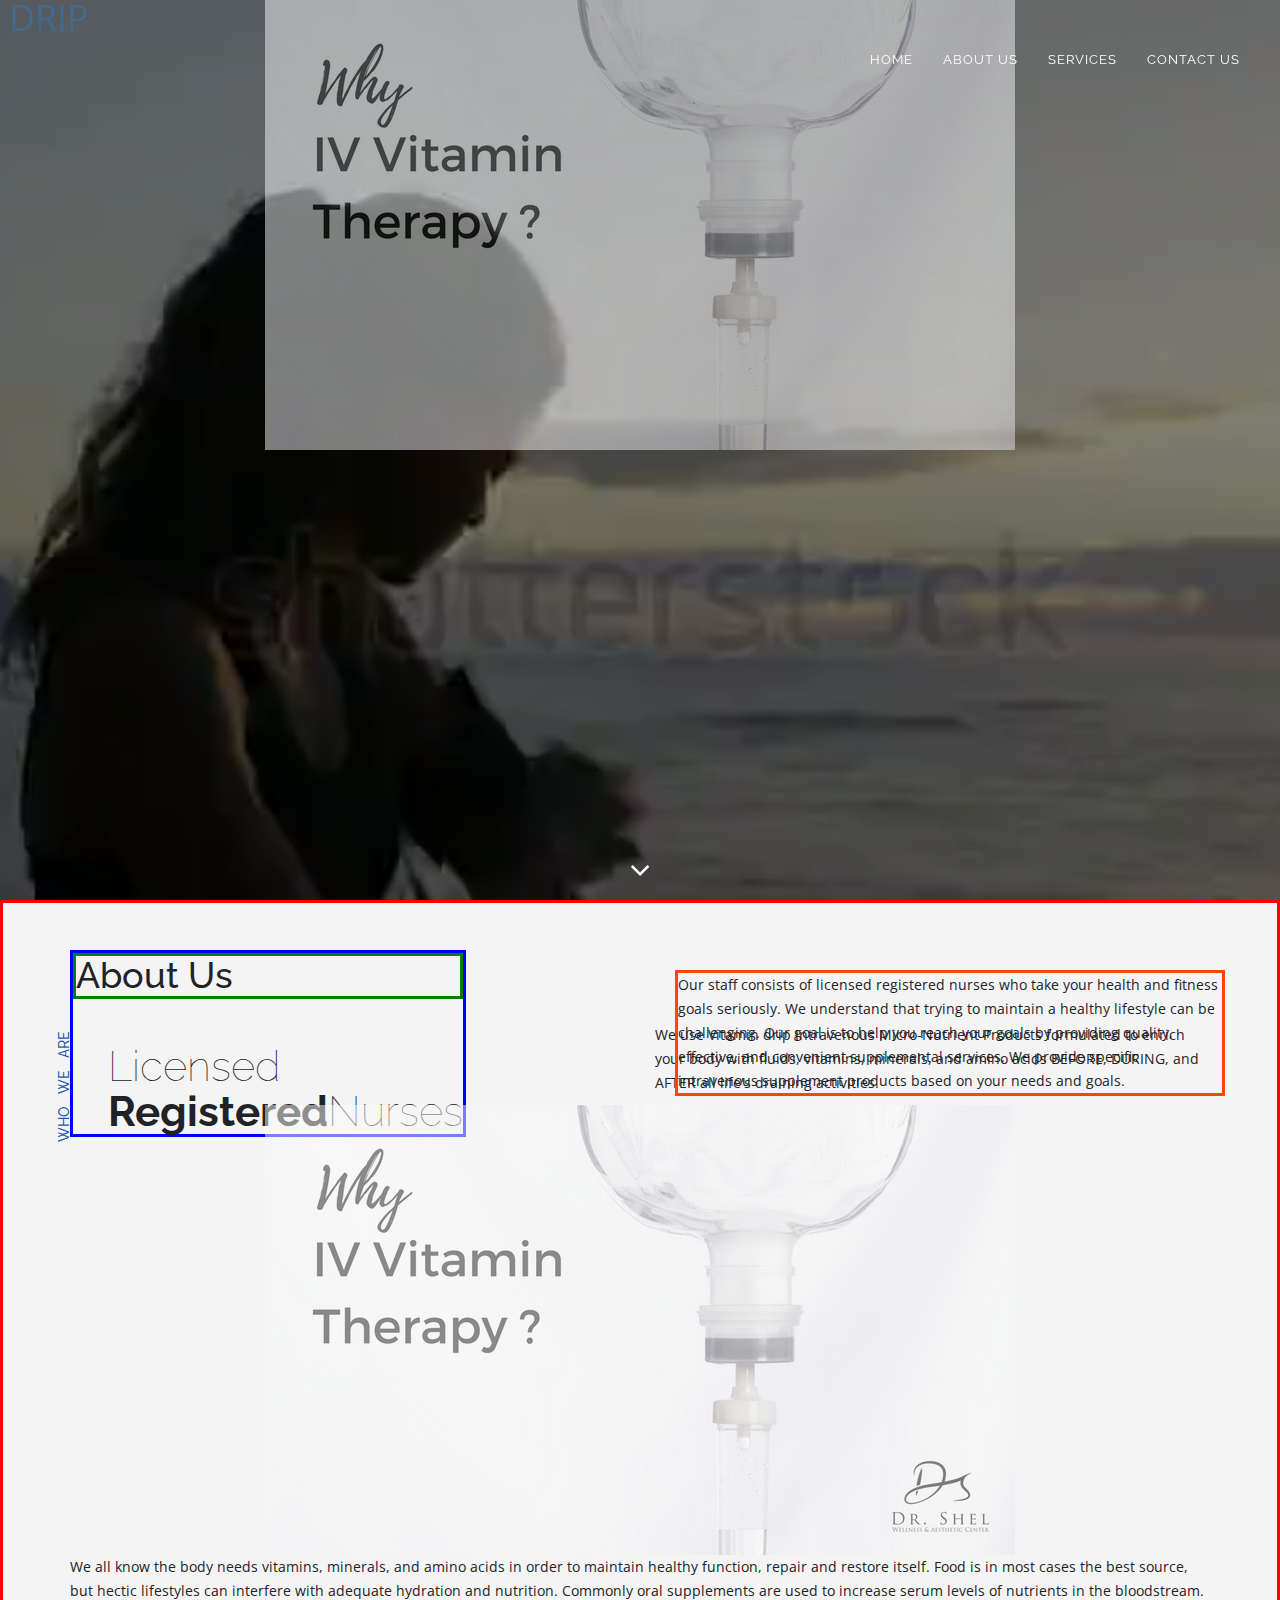
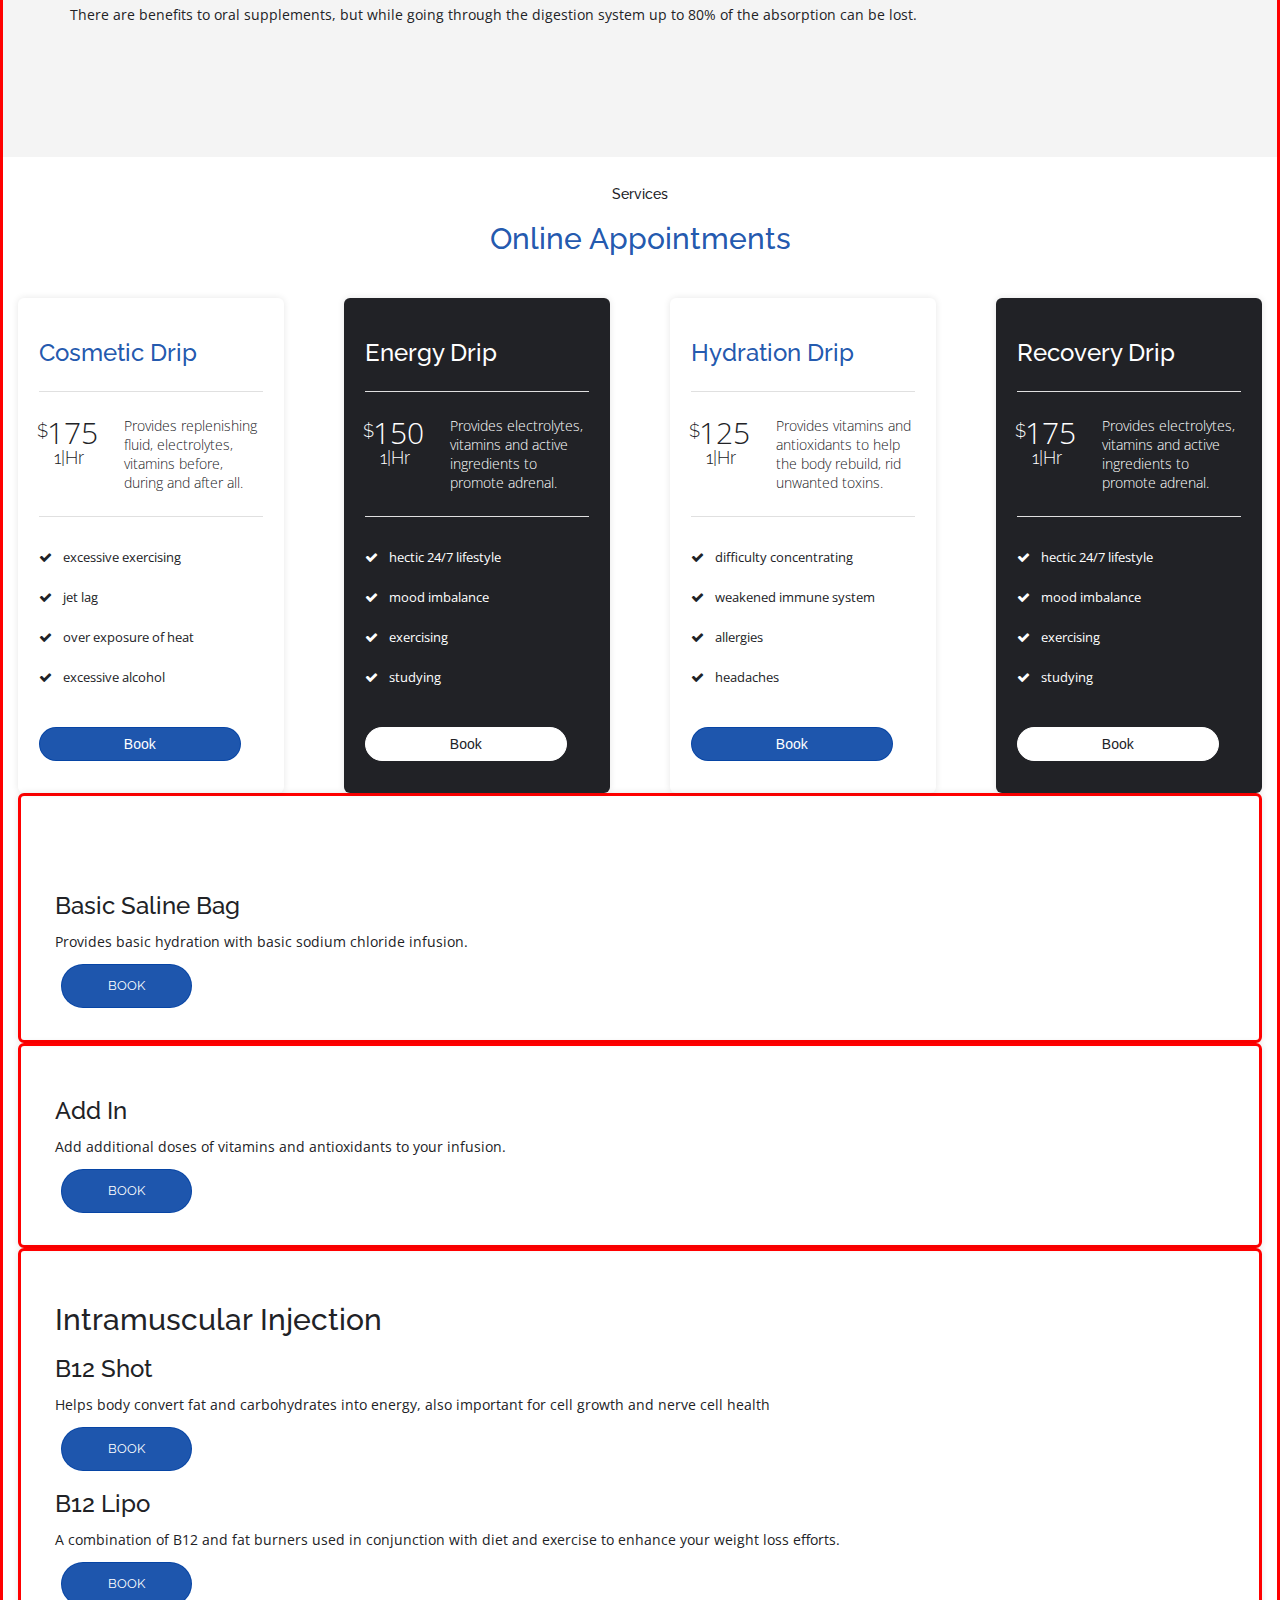
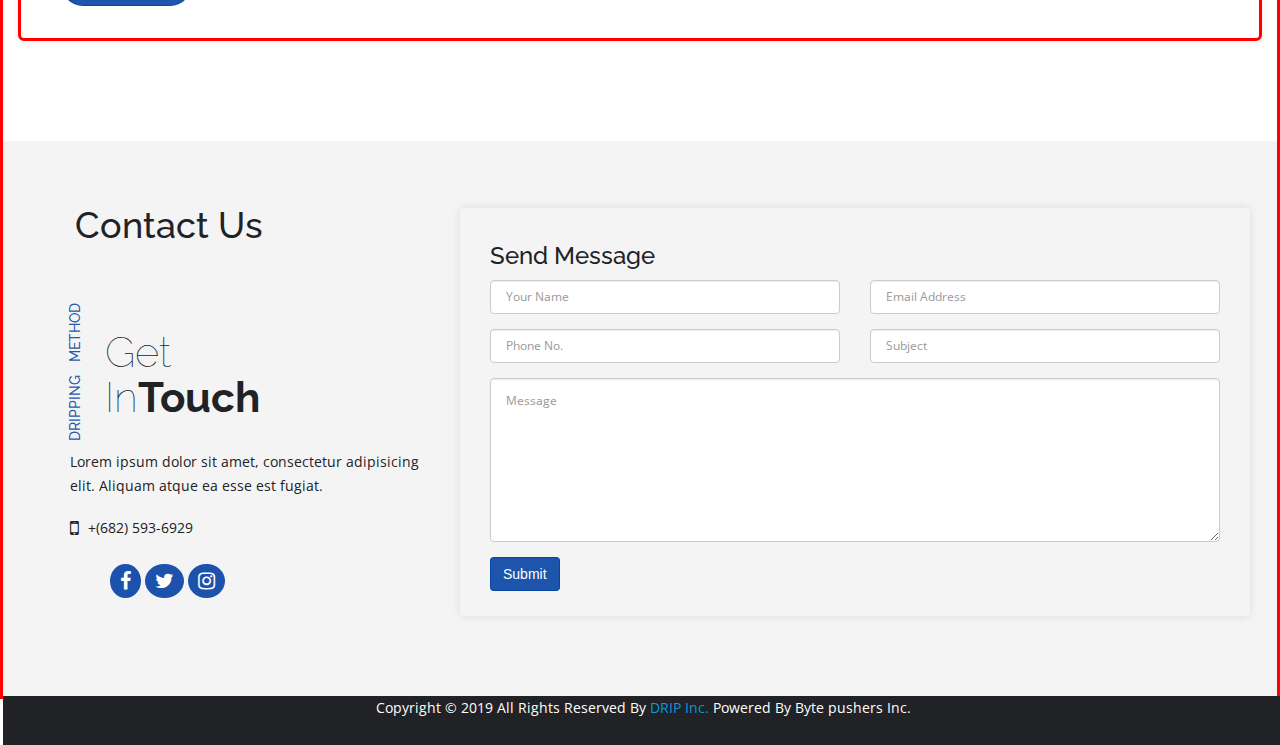
<file: src/main/static/index.html>
<!DOCTYPE html>
<html lang="en">

<head>
    <!-- Important meta tags -->
    <meta charset="UTF-8">
    <meta http-equiv="X-UA-Compatible" content="IE=edge">
    <meta name="viewport" content="width=device-width, initial-scale=1">

    <!-- Title -->
    <title>Drip - Dehydration Recovery Infusion providers</title>

    <!-- google fonts -->
    <link href="https://fonts.googleapis.com/css?family=Raleway:100,200,300,400,500,600,700" rel="stylesheet">
    <link href="https://fonts.googleapis.com/css?family=Open+Sans:300,400,600,700" rel="stylesheet">

    <!-- fontawesome -->
    <link rel="stylesheet" href="assets/css/font-awesome/css/font-awesome.min.css">

    <!-- Bootstrap CSS -->
    <link rel="stylesheet" href="assets/css/bootstrap/bootstrap.css">

    <!-- Custom css -->
    <link rel="stylesheet" href="assets/css/mystyle.css">
</head>

<body data-spy="scroll" data-target=".navbar" data-offset="65">
    <nav class="navbar navbar-fixed-top white-nav-top">
        <div class="container-fluid">
            <div class="site-nav-wrapper">

                <!-- Header -->
                <header>
                <div class="navbar-header">
                    <!-- Logo -->
                    <a class="navbar-brand smooth-scroll" href="#home" >
                        <p id="logo">DRIP</p>
                    </a>
                </div>

                <!-- Main Menu -->
                <div class="container">
                    <div class="collapse navbar-collapse">
                        <ul class="nav navbar-nav pull-right">
                            <li><a class="smooth-scroll" href="#home">Home</a></li>
                            <li><a class="smooth-scroll" href="#about">About Us</a></li>
                            <li><a class="smooth-scroll" href="#services">Services</a></li>
                            <li><a class="smooth-scroll" href="#contact">Contact Us</a></li>
                        </ul>
                    </div>
                </div>

                </header>
            </div>
        </div>
    </nav>
<!-- Header Ends -->

<!-- Home -->
<section id="home">

    <!-- Background Video -->
    <video id="home-bg-video" autoplay loop>
        <source src="assets/videos/tiff.mp4" type="video/mp4">
        <source src="assets/videos/tiff.webm" type="video/webm">
        <source src="assets/videos/tiff.ogv" type="video/ogv">
    </video>

    <!-- Overlay -->
    <div id="home-overlay"></div>

    <!-- Home Content -->
    <div id="home-content">

        <div id="home-content-inner" class="text-center">
            <div class="about-bottom">
                <img src="assets/images/why-iv2.jpg" alt="About Us" class="img-responsive">
            </div>
            </div>

        </div>
    </div>

    <!-- Arrow Down -->
    <a href="about" id="arrow-down" class="smooth-scroll">
        <i class="fa fa-angle-down"></i>
    </a>

</section>
<!-- Home Ends -->

<!-- About -->
<section id="about">

    <!-- About 01 -->
    <div id="about-01">

        <div class="content-box-lg">

            <div class="container">

                <div class="row">

                    <!-- About left Side -->
                    <div class="col-md-6">

                        <div id="about-left">
                            <h1>About Us</h1>

                            <div class="vertical-heading">
                                <h5>Who We Are</h5>
                                <h2>Licensed<br><strong>Registered</strong>Nurses</h2>
                            </div>
                        </div>

                    </div>

                    <!-- About Right Side -->
                    <div class="col-md-6">

                        <div id="about-right">

                            <p>Our staff consists of licensed registered  nurses who take your health and fitness goals seriously. We understand that
                                trying to maintain a healthy lifestyle  can be challenging. Our goal is to help you reach your goals by providing
                                quality, effective, and convenient supplemental services. We provide specific intravenous supplement products based
                                on your needs and goals.</p>

                            <p>We use Vitamin drip Intravenous Micro-Nutrient Products formulated to enrich your body with fluids, vitamins,
                                minerals, and amino acids BEFORE, DURING, and AFTER all life's draining activities.</p>
                        </div>

                    </div>

                </div>

                <!-- About Bottom -->
                <div class="row">

                    <div class="col-md-12">

                        <div class="about-bottom">
                            <img src="assets/images/why-iv.jpg" alt="About Us" class="img-responsive">
                        </div>
                        <p>We all know the body needs vitamins, minerals, and amino acids in order to maintain healthy function,
                            repair and restore itself. Food is in most cases the best source, but hectic lifestyles can interfere
                            with adequate hydration and nutrition. Commonly oral supplements are used to increase serum levels of nutrients
                            in the bloodstream. There are benefits to oral supplements, but while going through the digestion system up to 80%
                            of the absorption can be lost.</p>

                    </div>


                </div>

            </div>

        </div>

    </div>
    <!-- About 01 Ends -->
<!--
    <div class="col-md-12">

        <div class="about-bottom">
            <img src="assets/images/about-bottom-right.jpg" alt="About Us" class="img-responsive">
        </div>

    </div>


    About 02
    <div id="about-02">

        <div class="content-box-md">

            <div class="container">

                <div class="row">

                    <div class="col-md-4">

                        <div class="about-item text-center">
                            <i class="fa fa-rocket"></i>
                            <h3>Mission</h3>
                            <hr>
                            <p>Whether your goal is to maintain a healthy lifestyle, increase your energy levels, rebuild and restore
                                after an intense workout, re hydrate and enhance your fitness results, revitalize after a night out,
                                boost your immune system, or promote your youthful beauty We Have a DRIP for You! Lorem ipsum dolor
                                sit amet, consectetur adipisicing elit. At autem consequatur </p>
                        </div>

                    </div>
                    <div class="col-md-4">
                        <div class="about-item text-center">
                            <i class="fa fa-eye"></i>
                            <h3>Vision</h3>
                            <hr>
                            <p>DRIP offers a variety of hydration and vitamin infusions to boost your
                                energy level, combat low vitamin levels and dehydration, and simply improve
                                your overall wellness. Lorem ipsum dolor sit amet, consectetur adipisicing elit.
                                At autem consequatur consequuntur delectus ipsum non Lorem ipsum dolor sit amet,
                                consectetur adipisicing elit. At autem consequatur nostrum officiis.</p>
                        </div>

                    </div>
                    <div class="col-md-4">

                        <div class="about-item text-center">
                            <i class="fa fa-pencil"></i>
                            <h3>Passion</h3>
                            <hr>
                            <p>Our staff consists of licensed registered  nurses who take your health and fitness goals seriously. We understand that
                                trying to maintain a healthy lifestyle  can be challenging. Our goal is to help you reach your goals by providing
                                quality, effective, and convenient supplemental services. We provide specific intravenous supplement products based
                                on your needs and goals.</p>
                        </div>

                    </div>

                </div>

            </div>

        </div>

    </div>
    About 02 Ends

</section> -->

<!-- Services -->
<section id="services">
    <!-- service 01 -->
        <div class="content-box-lg">
            <div class="container">

                <div class="row">
                    <div class="col-md-12 text-center">
                        <div class="horizontal-heading">
                            <h5>Services</h5>
                            <h2>Online Appointments</h2>
                        </div>
                    </div>
                </div>
            </div>
        </div>
                <div class="row">
                    <div class="col-md-3">
                    <!--Services Table 01 -->
                    <div class="service-table">
                        <div class="type">
                            <h4>Cosmetic Drip</h4>
                        </div>
                        <div class="service">
                            <div class="row">
                                <div class="col-md-4">
                                    <h2><span class="dollar">&#36;</span>175<br><span class="hr">1|Hr</span></h2>
                                </div>
                                <div class="col-md-8">
                                    <p>Provides replenishing fluid, electrolytes, vitamins before,
                                     during and after all.</p>
                                </div>

                            </div>

                        </div>

                        <ul class="package">
                            <li><i class="fa fa-check"></i>excessive exercising</li>
                            <li><i class="fa fa-check"></i>jet lag</li>
                            <li><i class="fa fa-check"></i>over exposure of heat</li>
                            <li><i class="fa fa-check"></i>excessive alcohol</li>
                        </ul>
                        <div id="service-btn">
                            <a class="btn btn-primary btn-blue" href="#" title="Book Now" role="button">Book</a>
                        </div>

                      </div>
                    </div>
                    <div class="col-md-3">
                        <!--Services Table 02 -->
                        <div class="service-table black">
                            <div class="type">
                                <h4>Energy Drip</h4>
                            </div>
                            <div class="service">
                                <div class="row">
                                    <div class="col-md-4">
                                        <h2><span class="dollar">&#36;</span>150<br><span class="hr">1|Hr</span></h2>
                                    </div>
                                    <div class="col-md-8">
                                        <p>Provides electrolytes, vitamins and active ingredients to
                                            promote adrenal.</p>
                                    </div>

                                </div>

                            </div>

                            <ul class="package">
                                <li><i class="fa fa-check"></i>hectic 24/7 lifestyle</li>
                                <li><i class="fa fa-check"></i>mood imbalance</li>
                                <li><i class="fa fa-check"></i>exercising</li>
                                <li><i class="fa fa-check"></i>studying</li>
                            </ul>
                            <div class="service-btn">
                                <a class="btn btn-default btn-white" href="#" title="Book Now" role="button">Book</a>
                            </div>
                        </div>
                    </div>
                    <div class="col-md-3">
                        <!--Services Table 03 -->
                        <div class="service-table">
                            <div class="type">
                                <h4>Hydration Drip</h4>
                            </div>
                            <div class="service">
                                <div class="row">
                                    <div class="col-md-4">
                                        <h2><span class="dollar">&#36;</span>125<br><span class="hr">1|Hr</span></h2>
                                    </div>
                                    <div class="col-md-8">
                                        <p>Provides vitamins and antioxidants to help
                                            the body rebuild, rid unwanted toxins.</p>
                                    </div>

                                </div>

                            </div>
                            <ul class="package">
                                <li><i class="fa fa-check"></i>difficulty concentrating</li>
                                <li><i class="fa fa-check"></i>weakened immune system</li>
                                <li><i class="fa fa-check"></i>allergies</li>
                                <li><i class="fa fa-check"></i>headaches</li>
                            </ul>
                            <div class="service-btn">
                                <a class="btn btn-primary btn-blue" href="#" title="Book Now" role="button">Book</a>
                            </div>
                        </div>
                    </div>
                        <div class="col-md-3">
                            <!--Services Table 04 -->
                            <div class="service-table black">
                                <div class="type">
                                    <h4>Recovery Drip</h4>
                                </div>
                                <div class="service">
                                    <div class="row">
                                        <div class="col-md-4">
                                            <h2><span class="dollar">&#36;</span>175<br><span class="hr">1|Hr</span></h2>
                                        </div>
                                        <div class="col-md-8">
                                            <p>Provides electrolytes, vitamins and active ingredients to
                                                promote adrenal.</p>
                                        </div>
                                    </div>
                                </div>
                                <ul class="package">
                                    <li><i class="fa fa-check"></i>hectic 24/7 lifestyle</li>
                                    <li><i class="fa fa-check"></i>mood imbalance</li>
                                    <li><i class="fa fa-check"></i>exercising</li>
                                    <li><i class="fa fa-check"></i>studying</li>
                                </ul>
                                <div class="service-btn">
                                    <a class="btn btn-default btn-white" href="#" title="Book Now" role="button">Book</a>
                                </div>
                            </div>
                        </div>

                    </div>
                </div>
    <!-- Services 01 Ends -->

    <!-- Services 02 -->

                <!-- Service-Tab 01 -->
                <div id="service-tab-1" class="service-tab">
                    <div class="container">
                        <div class="row">
                            <div class="col-med-12">
                                <div class="service-tab-1">
                                    <h3>Basic Saline Bag</h3>
                                    <p>Provides basic hydration with basic sodium chloride infusion.</p>

                                    <div id="services-01-btn">
                                        <a class="btn btn-general btn-blue" href="#services" title="Book Now" role="button">Book</a>
                                    </div>
                                </div>
                            </div>
                        </div>
                    </div>
                </div>
                <!-- Service-Tab 02 -->
                <div id="service-tab-2" class="service-tab">
                    <div class="container">
                        <div class="row">
                            <div class="col-med-12">
                                <div class="service-tab-1">
                                    <h3>Add In</h3>
                                    <p>Add additional doses of vitamins and antioxidants to your infusion.</p>

                                    <div id="services-02-btn">
                                        <a class="btn btn-general btn-blue" href="#services" title="Book Now" role="button">Book</a>
                                    </div>
                                </div>
                            </div>
                        </div>
                    </div>
                </div>
                <!-- Service-Tab 03 -->
                <div id="service-tab-3" class="service-tab">
                    <div class="container">
                        <div class="row">
                            <div class="col-med-12">
                                <div class="service-tab-1">
                                    <h2>Intramuscular Injection</h2>
                                    <h3>B12 Shot</h3>
                                    <p>Helps body convert fat and carbohydrates into energy, also important for cell growth and nerve cell health</p>
                                    <div id="services-03-btn">
                                        <a class="btn btn-general btn-blue" href="#services" title="Book Now" role="button">Book</a>
                                    </div>
                                    <h3>B12 Lipo</h3>
                                    <p>A combination of B12 and fat burners used in conjunction with diet and exercise to enhance your weight loss efforts.</p>
                                    <div id="services-03a-btn">
                                        <a class="btn btn-general btn-blue" href="#services" title="Book Now" role="button">Book</a>
                                    </div>
                                </div>
                            </div>
                        </div>
                    </div>
                </div>
</section>
    <!-- Services Ends -->

<!-- Contact -->
<section id="contact">

    <div class="content-box-md">

        <div class="container">

        <div class="row">

            <div class="col-md-4">

                <!-- Contact Left -->
                <div id="contact-left">
                    <h1>Contact Us</h1>

                    <div class="vertical-heading">
                        <h5>Dripping Method</h5>
                        <h2>Get<br>In<strong>Touch</strong></h2>
                    </div>
                    <p>Lorem ipsum dolor sit amet, consectetur adipisicing elit. Aliquam atque ea esse est fugiat.</p>

                    <div id="offices">

                        <div class="row">

                            <div class="col-md-6">

                                <div class="office">
                                    <ul class="office-details">
                                        <li><i class="fa fa-mobile"></i>+(682) 593-6929</li>
                                    </ul>
                                </div>
                            </div>
                        </div>
                    </div>

                        <ul class="social-list">
                            <li><a href="#"><i class="fa fa-facebook"></i></a></li>
                            <li><a href="#"><i class="fa fa-twitter"></i></a></li>
                            <li><a href="#"><i class="fa fa-instagram"></i></a></li>
                        </ul>
                    </div>
            </div>
            <div class="col-md-8">

                <!-- Contact Right -->
                <div id="contact-right">

                    <form>
                        <h4>Send Message</h4>

                        <div class="row" >
                            <div class="col-md-6">
                                    <div class="form-group">
                                        <input type="text" class="form-control" id="name" placeholder="Your Name">
                                    </div>
                            </div>
                            <div class="col-md-6">
                                <div class="form-group">
                                    <input type="email" class="form-control" id="email" placeholder="Email Address">
                                </div>
                            </div>
                            <div class="col-md-6">
                                <div class="form-group">
                                    <input type="text" class="form-control" id="phone" placeholder="Phone No.">
                                </div>
                            </div>
                            <div class="col-md-6">
                                <div class="form-group">
                                    <input type="text" class="form-control" id="subject" placeholder="Subject">
                                </div>
                            </div>
                        </div>
                        <div class="form-group">
                            <textarea class="form-control" id="message" placeholder="Message"></textarea>
                        </div>
                        <div id="submit-btn">
                            <a class="btn btn-primary btn-blue" href="#" title="Submit" role="button">Submit</a>
                        </div>
                    </form>
                </div>
            </div>
            </div>
        </div>
    </div>
</section>
<!-- Contact Ends -->

<!-- Footer -->
<footer class="text-center">
    <div class="container">
        <div class="row">
            <div class="col-md-12">
                <p>
                    Copyright &copy; 2019 All Rights Reserved By <span>DRIP Inc.</span> Powered By Byte pushers Inc.
                </p>
            </div>
        </div>
    </div>
</footer>
<!-- Footer Ends -->

<!-- JQuery -->
<script src="assets/js/jquery.js"></script>

<!-- Bootstrap JS -->
<script src="assets/js/bootstrap/bootstrap.js"></script>

<!-- Easing -->

<!-- Custom JS -->
<script src="assets/js/script.js"></script>
</section>
</body>
</html>
</file>
<file: src/main/static/assets/css/mystyle.css>
/* ============================================
    Default Theme
    -------------------------------------------
    Fonts: Raleway & Open Sans
    -------------------------------------------
    Colors:
        Blue:                 rgba(5,68,164, 0.9)
        Grey:                 #212226
        White-Smoke:          #f4f4f4
        White                 #fff
/* =============================================
|   |   |   |   Html, Body
================================================ */
html, body {
    height: 100%;
}
body {
    color: #212226;
}
h1,
h2,
h3,
h4,
h5,
h6 {
    font-family: "Raleway", sans-serif;
}
p {
   font-family: "Open Sans", sans-serif;
    font-size: 14px;
   font-weight: 400;
    line-height: 24px;
}
section {
    background: #fff;
    overflow: hidden;
}
/* =============================================
|   |   |   |   Home
================================================ */
#home {
    background: none;
    height: 100%;
}

#home-bg-video {
    position: fixed;
    top: 50%;
    left: 50%;
    -webkit-transform: translateX(-50%) translateY(-50%);transform:
     translateX(-50%) translateY(-50%);
    min-width: 100%;
    min-height: 100%;
    width: auto;
    height: auto;
    z-index: -1;
}
#home-overlay {
    background-color: rgba(0,0,0,0.5);
    width: 100%;
    height: 100%;
    position: fixed;
    top: 0;
    left: 0;
    z-index: -1;
}
#home-content {
    width: 100%;
    height: 40%;
    display: table;
}
#home-content-inner {
    display: table-cell;
    vertical-align: middle;
}
#home-heading h1 {
    color: #fff;
    font-size: 35px;
    font-weight: 100;
    text-transform: uppercase;
    margin: 0;
    display: inline-block;
}
#home-heading h1 span {
    color: rgba(5,68,164,0.9);
    font-weight: 500;
}
#home-text p {
    color: #fff;
    font-size: 13px;
    font-weight: 100;
    margin: 8px 0 30px 0;
}
/* =============================================
|   |   |   |   Buttons
================================================ */
.btn-general {
    font-family: 'Raleway', sans-serif;
    border-radius: 28px;
    font-size: 13px;
    text-transform: uppercase;
    margin: 0 6px;
    padding: 12px 46px 12px 46px;
    -webkit-transition: all .5s;
    transition: all .5s;
}
.btn-home {
    color: #fff;
    border: 1px solid #fff;
}
.btn-home:hover,
.btn-home:focus {
    color: #fff;
    background-color: rgba(5,68,164,0.9);
    border: 1px solid rgb(22,22,22);
}
.btn-blue {
    color: #fff;
    background-color: rgba(5,68,164,0.9);
    border: 1px solid rgba(5,68,164,0.9);
}
.btn-blue:hover,
.btn-blue:focus {
    color: #fff;
    background-color: #212226;
    border: 1px solid #212226;
}
.btn-white {
    color: #212226;
    background-color: #fff;
    border: 1px solid #fff;
}
.btn-white:hover,
.btn-white:focus {
    color: #fff;
    background-color: #212226;
    border: 1px solid #212226;
}


/* =============================================
|   |   |   |   Arrow Down
================================================ */
#arrow-down {
    position: absolute;
    left: 50%;
    bottom: 20px;
    color: #fff;
    font-size: 32px;
    width: 32px;
    height: 32px;
    text-align: center;
    margin-left: -16px;
    z-index: 1;
}
#arrow-down:hover,
#arrow-down:focus {
    color: rgba(5,68,164,0.9);
}
/* =============================================
|   |   |   |   Content Boxes
================================================ */
.content-box-lg {
    padding: 120px 0;
}
.content-box-md {
    padding: 80px 0;
}
/* =============================================
|   |   |   |   Horizontal Heading
================================================ */

.horizontal-heading {
    margin-top: -100px;

}
.horizontal-heading h5 {

}
.horizontal-heading h2 {
    color: rgba(5,68,164,0.9);
}
/* =============================================
|   |   |   |   Services
================================================ */
.service-table {
    -webkit-box-shadow: 0 0 7px 0 rgba(0,0,0,
    0.1);box-shadow: 0 0 7px 0 rgba(0,0,0,0.1);
    border-radius: 6px;
    padding: 32px 21px;
    -webkit-transition: all 400ms linear;
    transition: all 400ms linear;
    margin: -100px 15px 100px 15px;
}
.service-table:hover {
    background: rgba(5,68,164,0.9);
}
.service-table .type h4 {
    color: rgba(5,68,164,0.9);
    font-size: 24px;
    margin-bottom: 25px;
}
.service-table .service {
    border-top: 1px solid #e0e0e0;
    border-bottom: 1px solid #e0e0e0;
    padding: 24px 0;
}
.service-table .service h2{
    font-family: "Open Sans", sans-serif;
    font-size: 30px;
    font-weight: 100;
    margin: 0 0 0 8px;
    position: relative;
}
.service-table .service h2 span {
    font-family: "Raleway", sans-serif;
    font-size: 22px;
    margin: 2px;
}
.service-table .service h2 span.dollar {
    font-size: 18px;
    font-weight: 300;
    position: absolute;
    left: -12px;
    top: 3px;
}
.service-table .service h2 span.hr {
    font-size: 18px;
    font-weight: 300;
    position: absolute;
    left: 5px;
    bottom: -20px;

}
.service-table .service p {
    line-height: normal;
    font-weight: 200;
    margin: 0;
    padding: 0;
}
.service-table ul.package {
    list-style: none;
    padding: 20px 0;
}
.service-table ul.package li {
    font-family: "Open Sans", sans-serif;
    font-size: 13px;
    font-weight: 400;
    line-height: 40px;
}
.service-table ul.package li i {
    width: 24px;
}
.service-table .btn-blue,
.service-table.black .btn-white
{
    width: 90%;
    border-radius: 20px;
}
.service-table:hover h4,
.service-table:hover h2,
.service-table:hover p,
.service-table:hover ul.package
{
    color: #fff;
}
.service-table:hover .btn-blue {
    background: #fff;
    color: #212226;
    border: 1px solid #fff;
}
.service-table .btn-blue:hover,
.service-table .btn-blue:focus{
    background: #212226;
    color: #fff;
    border: 1px solid #212226
}
/* Black Service Table */
.service-table.black {
    background: #212226;
    color: #fff;
}
.service-table.black .type h4 {
    color: #fff;
}
.service-table.black:hover {
    background: rgba(5,68,164,0.9);
}
/* =============================================
|   |   |   |   Services 02
================================================ */
.service-tab {
    border: 3px solid red;
    -webkit-box-shadow: 0 0 7px 0 rgba(0,0,0,
    0.1);box-shadow: 0 0 7px 0 rgba(0,0,0,0.1);
    border-radius: 6px;
    padding: 32px 21px;
    -webkit-transition: all 400ms linear;
    transition: all 400ms linear;
    margin: -100px 15px 100px 15px;

}

/* =============================================
|   |   |   |   Vertical Headings
 ================================================ */
.vertical-heading h5 {
    color: rgba(5,68,164,0.9);
    font-size: 14px;
    font-weight: 500;
    text-transform: uppercase;
    word-spacing: 9px;
    display: inline-block;
    -webkit-transform: rotate(-90deg);
    transform: rotate(-90deg);
    position: relative;
    top: 60px;
    left: -63px;
}
.vertical-heading h2 {
    margin: 0 0 0 35px;
    font-size: 42px;
    font-weight: 100;
    line-height: 45px;
}
/* =============================================
|   |   |   |   About 01
================================================ */
#about {
    background-color: #f4f4f4;
    border: 3px solid red;
}
#about-right p:first-child {
    margin-top: -53px;
    font-family: "Open Sans", sans-serif;
    line-height: 24px;
    font-size: 14px;
    font-weight: 400;
    margin-bottom: 30px;
    border: 3px solid orangered;
    position: absolute;
    margin-left: 20px;
}
.about-bottom {
    margin-top: 0;
}
.about-bottom img {
    margin: 0 auto;
    opacity: 0.5;
    overflow: hidden;
}
/* =============================================
|   |   |   |   About 02
================================================ */
#about-left {
    margin-top: -73px;
    position: absolute;
    border: 3px solid blue;
}
#about-left h1 {
    position: relative;
    margin-top: 0;
    border: 3px solid green;
}
#about-02 {
    background-color: #f4f4f4;
}
.about-item {
    background-color: #fff;
    padding: 80px 30px;
    margin-top: 20px;
    -webkit-box-shadow: 0 0 10px rgba(0,0,0,.1);
    box-shadow: 0 0 10px rgba(0,0,0,.1);
}
.about-item i {
    font-size: 42px;
    margin: 0;
}
.about-item h3 {
    font-size: 24px;
    margin-bottom: 10px;
}
.about-item hr {
    width: 45px;
    height: 3px;
    background-color: rgba(5,68,164,0.9);
    margin: 0 auto;
    border: none;
}
.about-item p {
    margin-top: 20px;
}
/* Hover state */
.about-item:hover {
    background-color: rgba(5,68,164,0.9);
}
.about-item:hover i,
.about-item:hover h3,
.about-item:hover p {
    color: #fff;
}
.about-item:hover hr {
    background-color: #fff;
}
.about-item:hover i {
    transform: translateY(-20px);
}
/* Smooth transition */
.about-item {
    -webkit-transition: all 400ms ease-in-out;
    transition: all 400ms ease-in-out;
}
/* =============================================
|   |   |   |   Contact
================================================ */
/* Contact Left */
#contact {
    background-color: #f4f4f4;
}
#contact-left {
    margin-top: 73px;
}
#contact-left p {
    margin: 30px 0 60px 0;
}
#contact-left h1 {
    position: absolute;
    top: -95px;
    font-family: "Raleway", sans-serif;
    left: 0;
    margin: 80px 0 0 20px;
    padding: 0;
}
ul.office-details {
    list-style: none;
    padding: 0;
}
ul.office-details li {
    font-family: "Open Sans", sans-serif;
    margin-top: -40px;
    display: -webkit-box;display:
        -ms-flexbox;display: flex;
}
ul.office-details li i {
    font-size: 20px;
    width: 18px;
    margin: 0;
    padding: 0;
}
#contact-left ul.social-list li {
    list-style: none;
    display: inline-block;
    background-color: rgba(5,64,164,0.9);
    border-radius: 100%;
    margin: 5px auto 0 auto;
    padding: 3px;
}
#contact-left ul.social-list li a {
    color: #fff;
    text-align: center;
    padding: 5px;
    font-size: 20px;
    width: 25px;
    margin: 5px 2px;
}
#contact-left ul.social-list li a:hover {
    color: #fff;
    border-color: transparent;
    opacity: 0.7;
}
/* Contact Right */
#contact-right {
    margin-top: -13px;
    margin-right: -40px;
    padding: 25px 30px;
    -webkit-box-shadow: 0 0 10px 0 rgba(0,0,0, 0.1);
    box-shadow: 0 0 10px 0 rgba(0, 0, 0, 0.1);
    border-radius: 4px;
}
#contact-right h4 {
    font-size: 24px;
}
#contact-right p {
    margin-bottom: 25px;
}
#contact-right form .form-control {
    font-family: "Open Sans", sans-serif;
    padding: 10px 15px;
    font-size: 12px;
    line-height: 24px;
}
#contact-right form textarea.form-control {
   min-height: 164px;
}
/* =============================================
|   |   |   |   Navigation
================================================ */
.navbar {
    padding: 35px 0 20px 0;
    -webkit-transition: all 300ms linear;
    transition: all 300ms linear;
}
.site-nav-wrapper {
    padding: 0 85px;
}
.navbar-brand {
    padding: 13px 15px;
}
ul.navbar-nav > li > a {
    font-family: "Raleway", sans-serif;
    color: #fff;
    font-size: 13px;
    font-weight: 400;
    text-transform: uppercase;
    letter-spacing: 1px;
}
ul.navbar-nav > li > a:hover,
ul.navbar-nav > li > a:focus {
    background: none;
    color: #0b98de;
}

/* White Navigation */
.white-nav-top {
    background: #fff;
    padding: 10px 0;
    -webkit-box-shadow: 0 8px 6px -9px #999;
    box-shadow: 0 8px 6px -9px #999;
    z-index: 2;
}
.white-nav-top ul.navbar-nav > li > a {
    color: #212226;
}
.white-nav-top ul.navbar-nav > li > a:hover,
.white-nav-top ul.navbar-nav > li > a:focus{
    color: #0b98de;
}

/* Scroll spy active state */
.white-nav-top ul.navbar-nav > li > a {
    color: rgba(5,68,164,0.9);
    font-weight: 500;
}


#logo {
    font-size: 36px;
    position: absolute;
    top: 6px;
    left: 9px;
    opacity: 0.5;
}

/* =============================================
|   |   |   |   Footer
================================================ */
footer {
    background: #212226;
    position: absolute;
    width: 100%;
}
footer p {
    color: #fff;
    position: relative;
    top: -15px;
}
footer p span {
    color: #0b98de;
}
.text-center p {
    padding-top: 15px;
}
</file>
